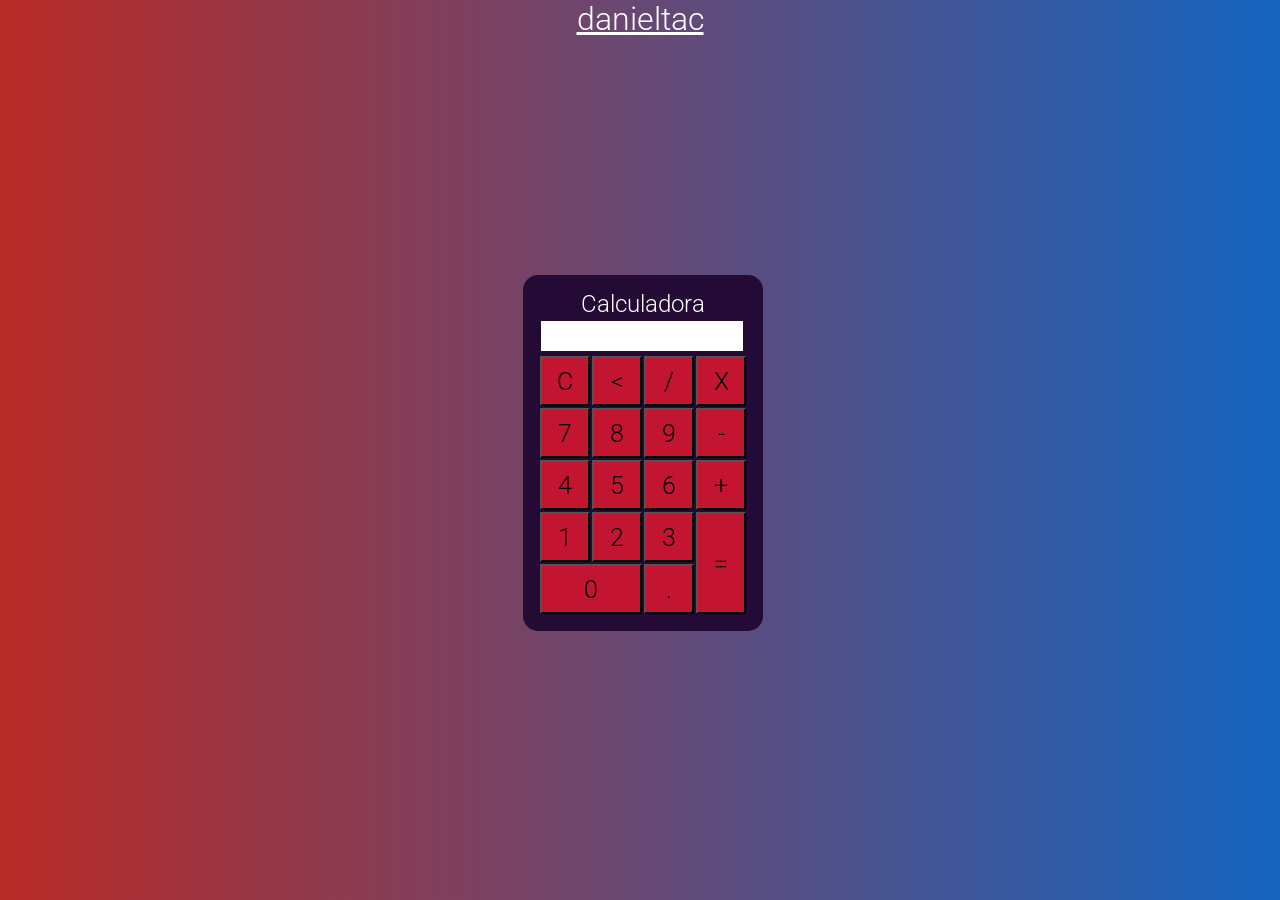
<file: index.html>
<!DOCTYPE html>
<html lang="en">
<head>
    <meta charset="UTF-8">
    <meta http-equiv="X-UA-Compatible" content="IE=edge">
    <meta name="viewport" content="width=device-width, initial-scale=1.0">
    <title>Calculadora-Javascript</title>
    <link rel="stylesheet" href="style.css">
</head>

<body>
    <script src='script.js'></script>
    <div class="background">
        <h1><a href="https://github.com/danieltac" target="_blank">danieltac</a></h1>
        <div class="calculadora">
            <h2>Calculadora</h2>
            <p id="resultado"></p>
            <table>
                <tr>
                    <td><button onclick="clean()">C</button></td>
                    <td><button onclick="erase()"><</button></td>
                    <td><button onclick="insert('/')">/</button></td>
                    <td><button onclick="insert('*')">X</button></td>
                </tr>
                <tr>
                    <td><button onclick="insert('7')">7</button></td>
                    <td><button onclick="insert('8')">8</button></td>
                    <td><button onclick="insert('9')">9</button></td>
                    <td><button onclick="insert('-')">-</button></td>
                </tr>
                <tr>
                    <td><button onclick="insert('4')">4</button></td>
                    <td><button onclick="insert('5')">5</button></td>
                    <td><button onclick="insert('6')">6</button></td>
                    <td><button onclick="insert('+')">+</button></td>
                </tr>
                <tr>
                    <td><button onclick="insert('1')">1</button></td>
                    <td><button onclick="insert('2')">2</button></td>
                    <td><button onclick="insert('3')">3</button></td>
                    <td rowspan="2"><button class="equal" onclick="calcular()">=</button></td>
                </tr>
                <tr>
                    <td colspan="2"><button class="zero" onclick="insert('0')">0</button></td>
                    <td><button onclick="insert('.')">.</button></td>
                </tr>
            </table>
        </div>
    </div>
</body>
</html>
</file>
<file: style.css>
@import url('https://fonts.googleapis.com/css2?family=Roboto:wght@300;400&display=swap');

*{
    margin: 0;
    padding: 0;
    font-family: 'Roboto', sans-serif;
    font-weight: 300;
}

.background{
    background: linear-gradient(to right, #b92b27, #1565c0);
    height: 100vh;
    color: white;
    text-align: center;
}

.calculadora{
    position: absolute;
    background-color: #240b36;  
    top: 50%;
    left: 50%;
    transform: translate(-50%, -50%);
    border-radius: 15px;
    padding: 15px;
    margin: 3px;
}

button{
    width: 50px;
    height: 50px;
    font-size: 25px;
    background-color: #c31432;
    cursor: pointer;
}

button:hover{
    background-color:#aa4b6b;
}

.equal{
    height: 102px;
}

.zero{
    width: 102px;
}

p{
    background-color: white;
    width: 202px;
    height: 30px;
    margin: 3px;
    font-size: 25px;
    color:black;
    text-align: right;
}

a{
    color: white;
}
</file>
